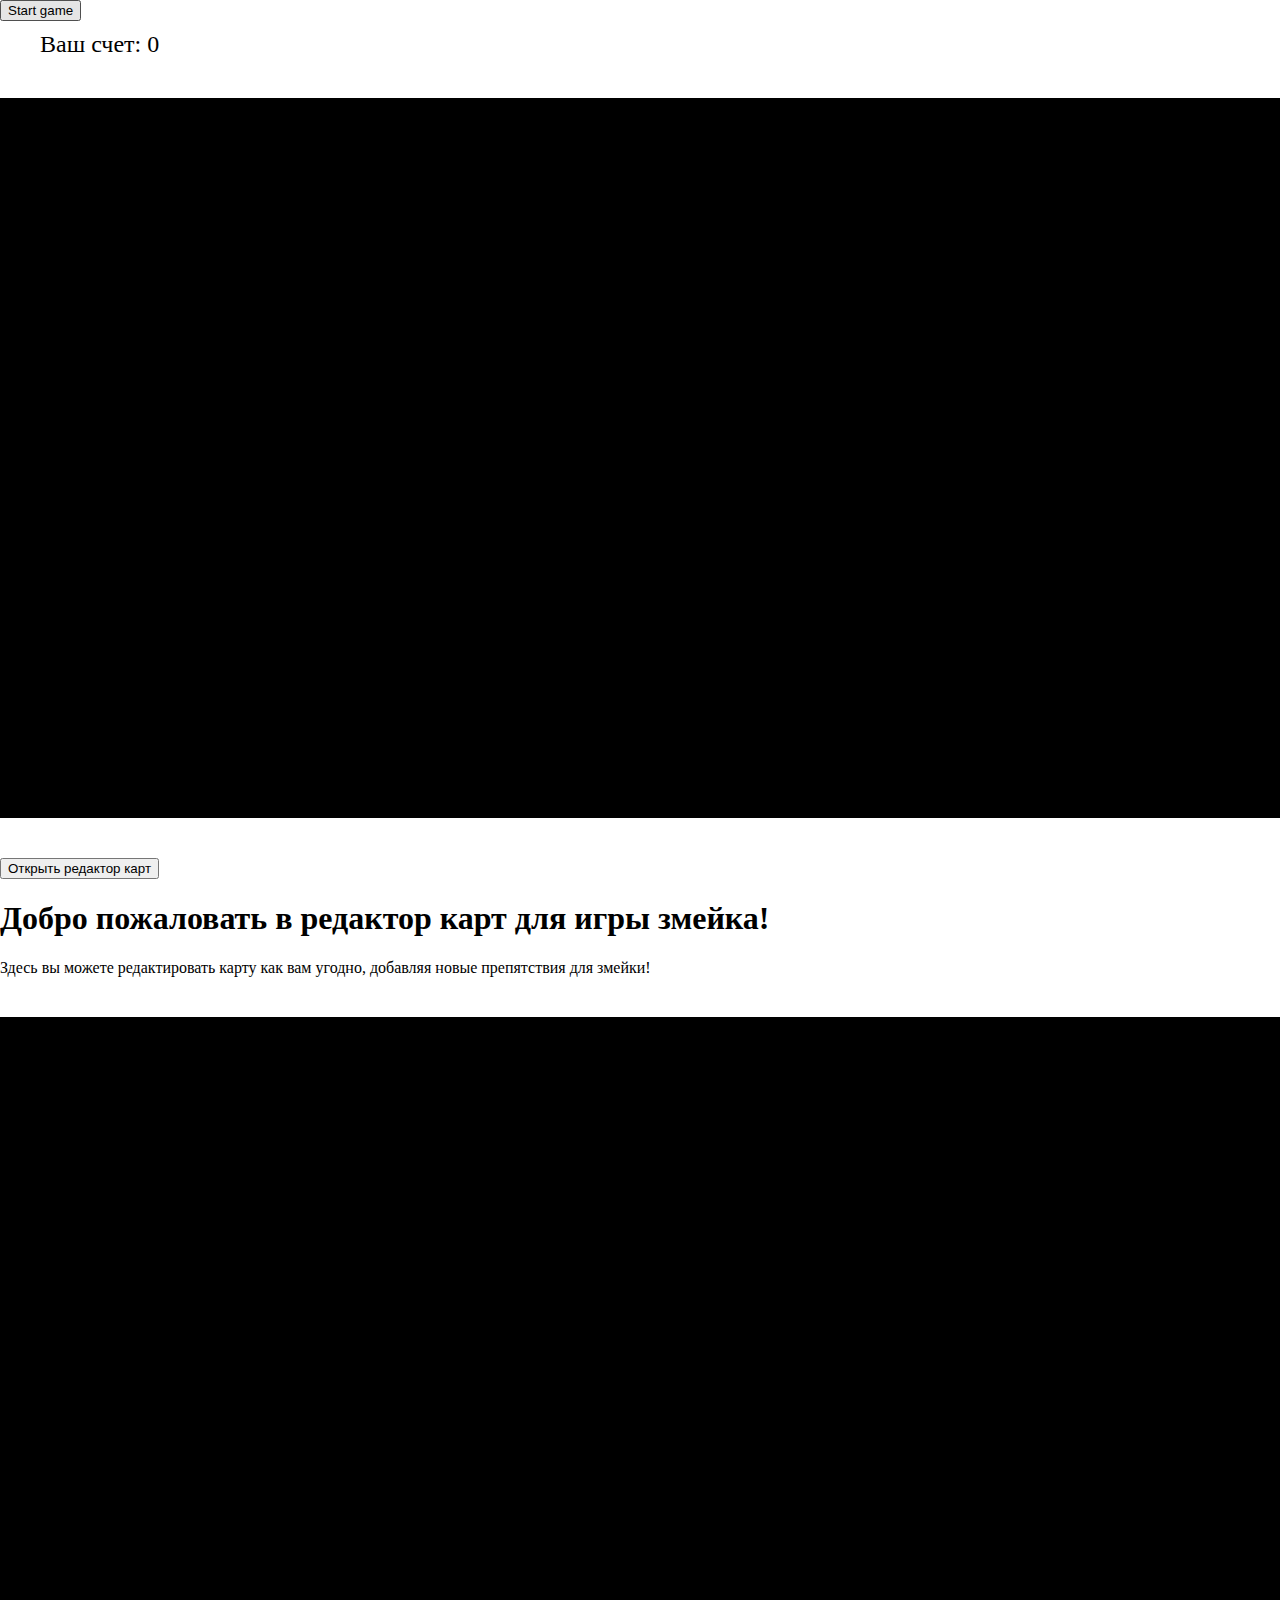
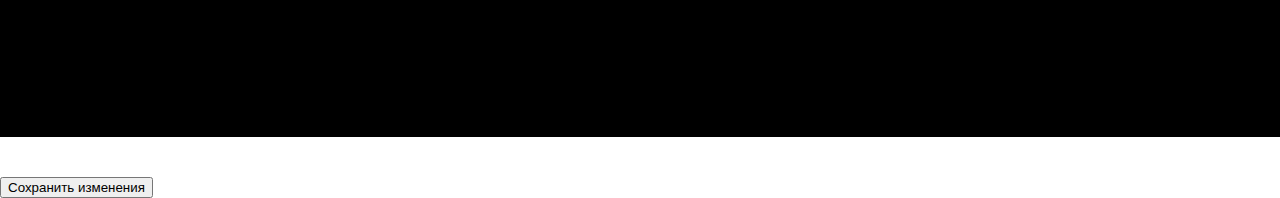
<file: index.html>
<!DOCTYPE html>
<html lang="en">
<head>
	<meta charset="UTF-8">
	<title>Document</title>
	<link rel="stylesheet" href="style.css" type="text/css">

	<script>
		function checkKey (e) {
			e = e || event;
			if(e.keyCode === 38 || e.keyCode === 40){
				e.preventDefault ? e.preventDefault() : (e.returnValue = false);
			}
			
		}
	</script>

</head>
<body onkeydown="checkKey(event)">
	
	<button id="start">Start game</button>

	<span id="game-point">Ваш счет: 0</span>

	<canvas id="canvas" width="1280" height="720"></canvas>

	<button id='map-changer'>Открыть редактор карт</button>

	<div id="game-changer-wrap">
		
		<h1>Добро пожаловать в редактор карт для игры змейка!</h1>
		<p>Здесь вы можете редактировать карту как вам угодно, добавляя новые препятствия для змейки!</p>

		<canvas id="canvas-map-changer" width="1280" height="720"></canvas>

		<button id="save">Сохранить изменения</button>

	</div>

	<script src="script.js"></script>
</body>
</html>
</file>
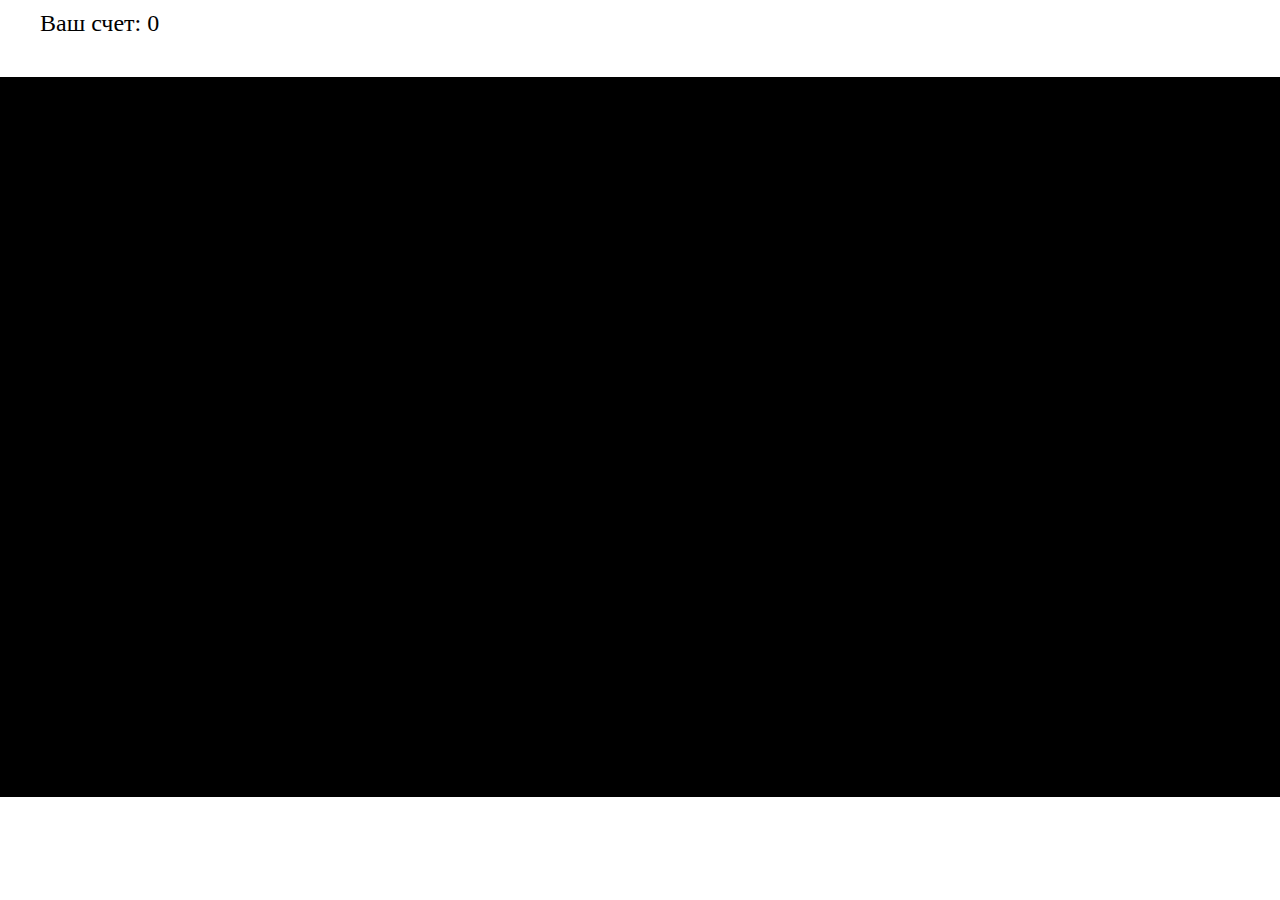
<file: TestHTML.html>
<!DOCTYPE html>
<html lang="en">
<head>
	<meta charset="UTF-8">
	<title>Document</title>
	<link rel="stylesheet" href="style.css" type="text/css">
</head>
<body>


	<span id="game-point">Ваш счет: 0</span>
	<canvas id="canvas" width="1280" height="720"></canvas>

	<script src="script.js"></script>
</body>
</html>
</file>
<file: style.css>
body{
	margin:0;
	padding: 0;
}
canvas{
	display:block;
	margin:40px auto;
	background:black;
}
span{
	display: block;
	font-size:24px;
	margin:10px 40px;
}
</file>
